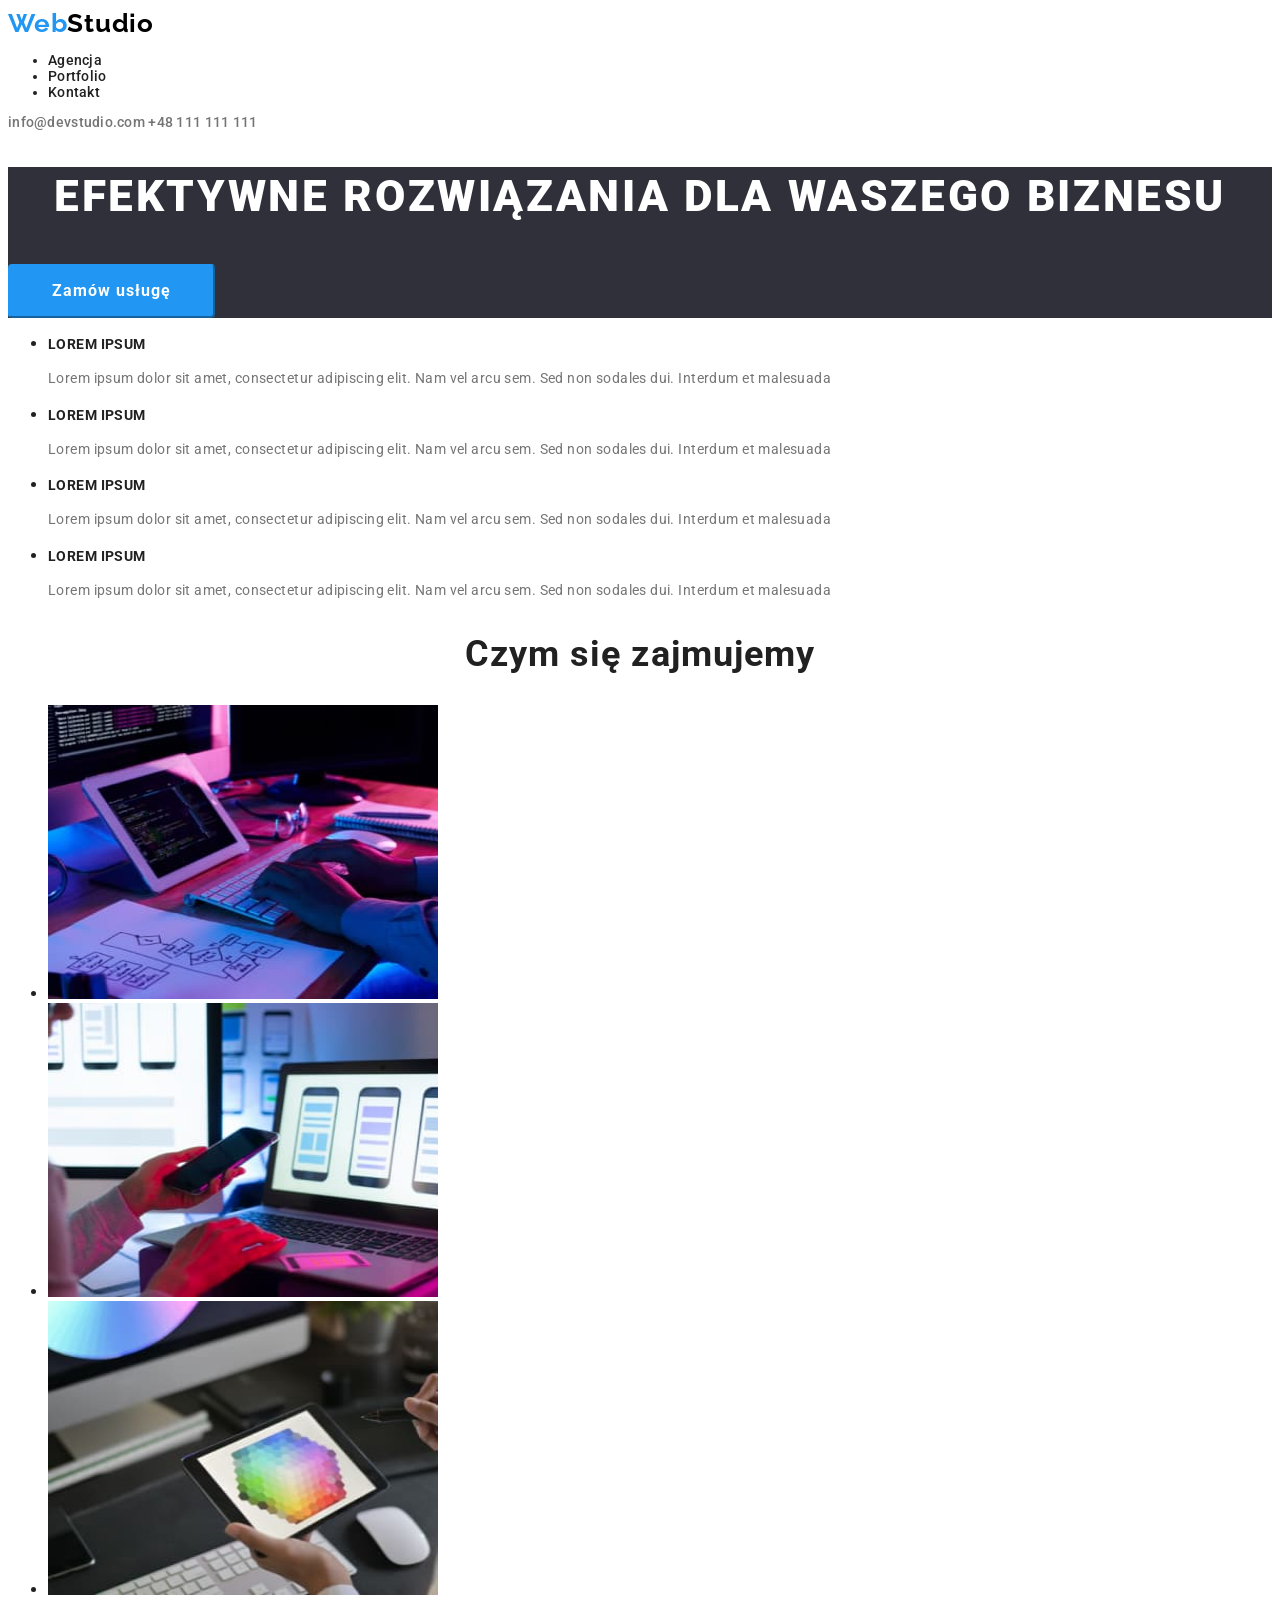
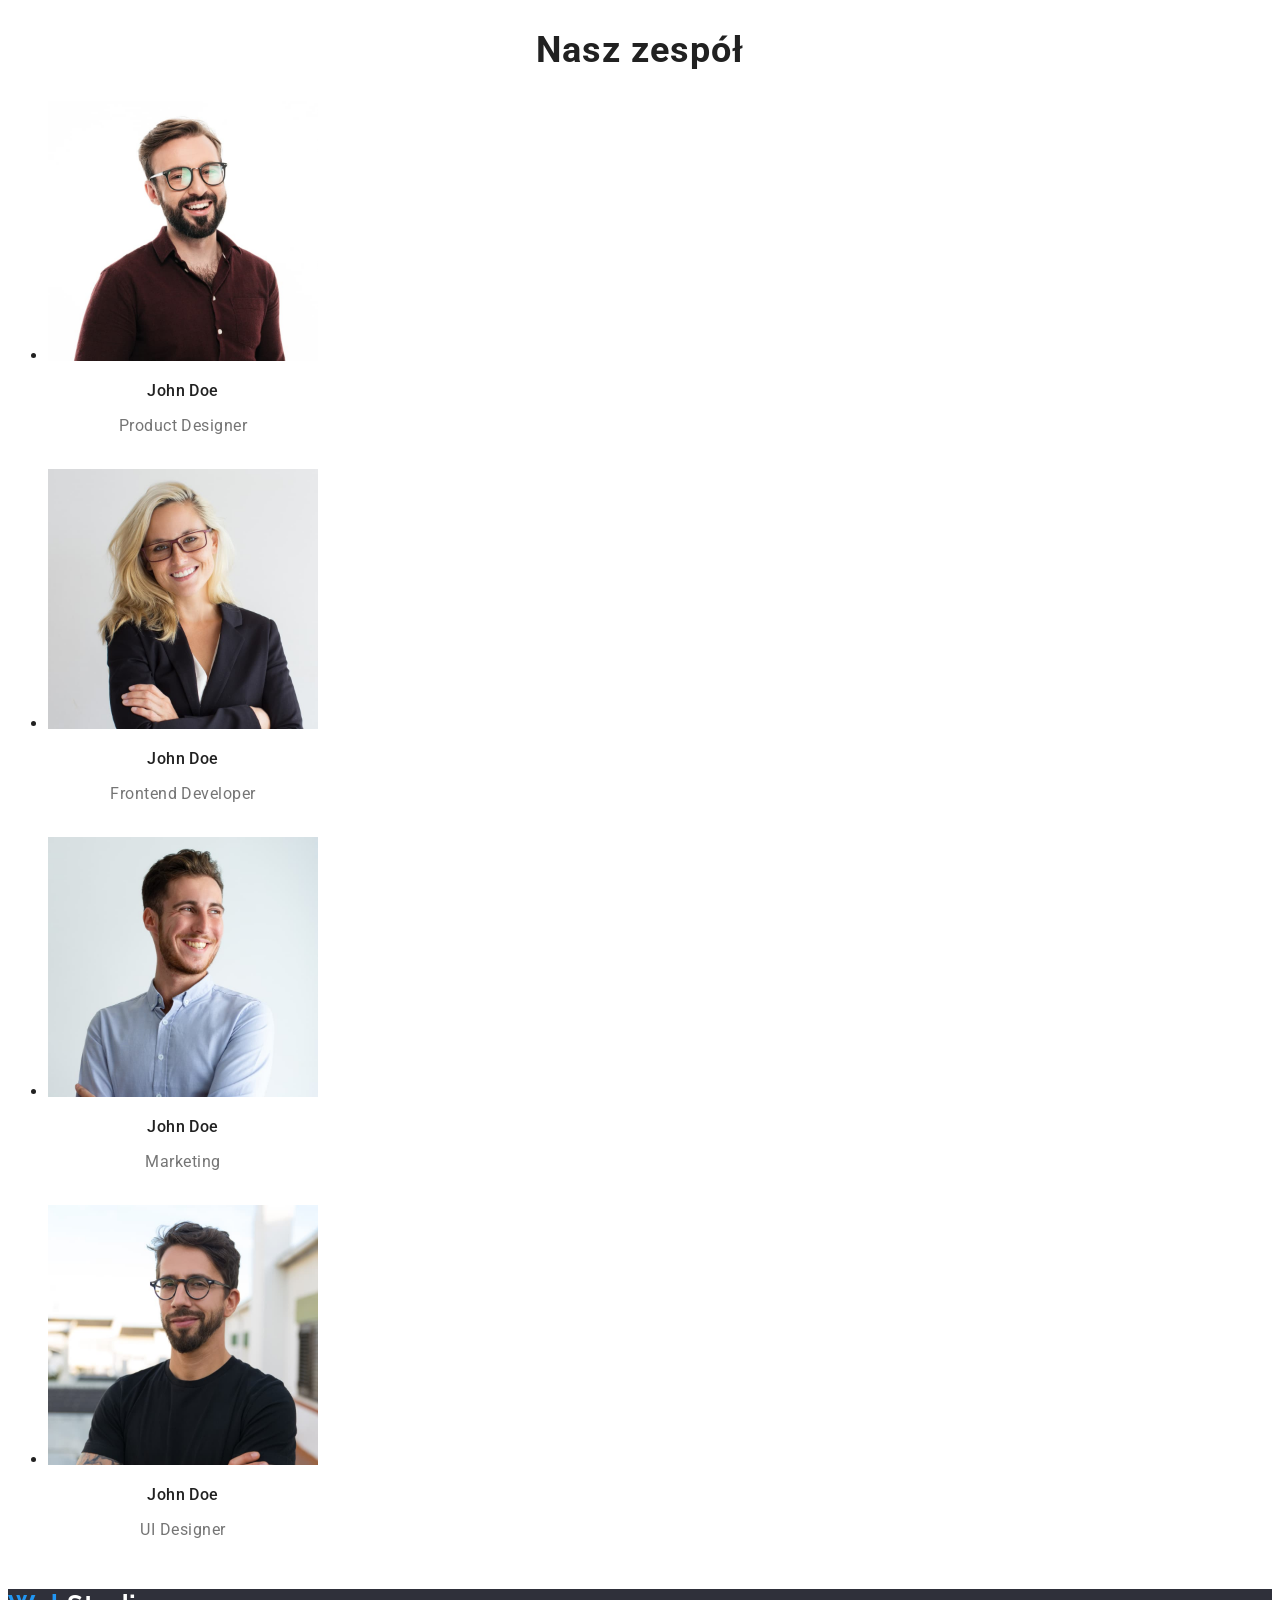
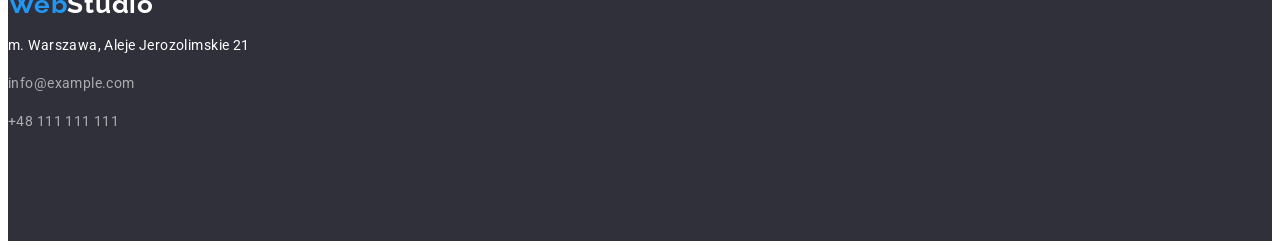
<file: index.html>
<!DOCTYPE html>
<html lang="pl">
  <head>
    <link rel="preconnect" href="https://fonts.googleapis.com" />
    <link rel="preconnect" href="https://fonts.gstatic.com" crossorigin />
    <link
      href="https://fonts.googleapis.com/css2?family=Raleway:wght@700&family=Roboto:wght@400;500;700;900&display=swap"
      rel="stylesheet"
    />
    <link rel="stylesheet" href="css/styles.css" />
    <title>Studio</title>
    <meta name="description" content="Zadanie domowe z Modułu 1 HTML na kursie GOIT FSD" />
    <meta name="author" content="Grzegorz Focht" />
    <meta charset="utf-8" />
  </head>
  <body>
    <header>
      <span class="company-logo"><span class="logo-highlight">Web</span>Studio</span>
      <div class="navigation-global">
        <nav>
          <ul class="navigation-list">
            <li class="navigation-list-item">
              <a href="index.html" class="link highlight">Agencja</a>
            </li>
            <li class="navigation-list-item">
              <a href="portfolio.html" class="link highlight">Portfolio</a>
            </li>
            <li class="navigation-list-item">
              <a href="" class="link highlight">Kontakt</a>
            </li>
          </ul>
        </nav>
        <span class="header-contact highlight">info@devstudio.com</span>
        <span class="header-contact highlight">+48 111 111 111</span>
      </div>
    </header>
    <main>
      <section class="headline-and-order-global">
        <h1 class="headline">EFEKTYWNE ROZWIĄZANIA DLA WASZEGO BIZNESU</h1>
        <button class="b-order" type="button">Zamów usługę</button>
      </section>
      <section class="our-strenghts-global">
        <ul class="our-strenghts-list">
          <li class="our-strenghts-item">
            <p class="feature-text">LOREM IPSUM</p>
            <p class="feature-description">
              Lorem ipsum dolor sit amet, consectetur adipiscing elit. Nam vel arcu sem. Sed non
              sodales dui. Interdum et malesuada
            </p>
          </li>
          <li class="our-strenghts-item">
            <p class="feature-text">LOREM IPSUM</p>
            <p class="feature-description">
              Lorem ipsum dolor sit amet, consectetur adipiscing elit. Nam vel arcu sem. Sed non
              sodales dui. Interdum et malesuada
            </p>
          </li>
          <li class="our-strenghts-item">
            <p class="feature-text">LOREM IPSUM</p>
            <p class="feature-description">
              Lorem ipsum dolor sit amet, consectetur adipiscing elit. Nam vel arcu sem. Sed non
              sodales dui. Interdum et malesuada
            </p>
          </li>
          <li class="our-strenghts-item">
            <p class="feature-text">LOREM IPSUM</p>
            <p class="feature-description">
              Lorem ipsum dolor sit amet, consectetur adipiscing elit. Nam vel arcu sem. Sed non
              sodales dui. Interdum et malesuada
            </p>
          </li>
        </ul>
      </section>
      <section class="services-global">
        <h2 class="main-section-heading">Czym się zajmujemy</h2>
        <ul class="services-list">
          <li class="services-item">
            <img
              class="services-img"
              src="images/image01.jpg"
              alt="Kodowanie HTML/JavaScript"
              width="390"
              height="294"
            />
          </li>
          <li class="services-item">
            <img
              class="services-img"
              src="images/image02.jpg"
              alt="Projektowanie layout'u strony internetowej"
              width="390"
              height="294"
            />
          </li>
          <li class="services-item">
            <img
              class="services-img"
              src="images/image03.jpg"
              alt="Projektowanie graficzne strony internetowej"
              width="390"
              height="294"
            />
          </li>
        </ul>
      </section>
      <section class="team-global">
        <h2 class="main-section-heading">Nasz zespół</h2>
        <ul class="team-list">
          <li class="team-item">
            <div class="team-card">
              <img
                class="team-member"
                src="images/teammember01.jpg"
                alt="John Doe"
                width="270"
                height="260"
              />
              <p class="feature-text">John Doe</p>
              <p class="feature-description">Product Designer</p>
            </div>
          </li>
          <li class="team-item">
            <div class="team-card">
              <img
                class="team-member"
                src="images/teammember02.jpg"
                alt="John Doe"
                width="270"
                height="260"
              />
              <p class="feature-text">John Doe</p>
              <p class="feature-description">Frontend Developer</p>
            </div>
          </li>
          <li class="team-item">
            <div class="team-card">
              <img
                class="team-member"
                src="images/teammember03.jpg"
                alt="John Doe"
                width="270"
                height="260"
              />
              <p class="feature-text">John Doe</p>
              <p class="feature-description">Marketing</p>
            </div>
          </li>
          <li class="team-item">
            <div class="team-card">
              <img
                class="team-member"
                src="images/teammember04.jpg"
                alt="John Doe"
                width="270"
                height="260"
              />
              <p class="feature-text">John Doe</p>
              <p class="feature-description">UI Designer</p>
            </div>
          </li>
        </ul>
      </section>
    </main>
    <footer>
      <div class="footnote">
        <span class="company-logo"><span class="logo-highlight">Web</span>Studio</span>
        <address class="address-details">
          <p class="geo-details">m. Warszawa, Aleje Jerozolimskie 21</p>
          <p class="contact-details highlight">info@example.com</p>
          <p class="contact-details highlight">+48 111 111 111</p>
        </address>
      </div>
    </footer>
  </body>
</html>
</file>
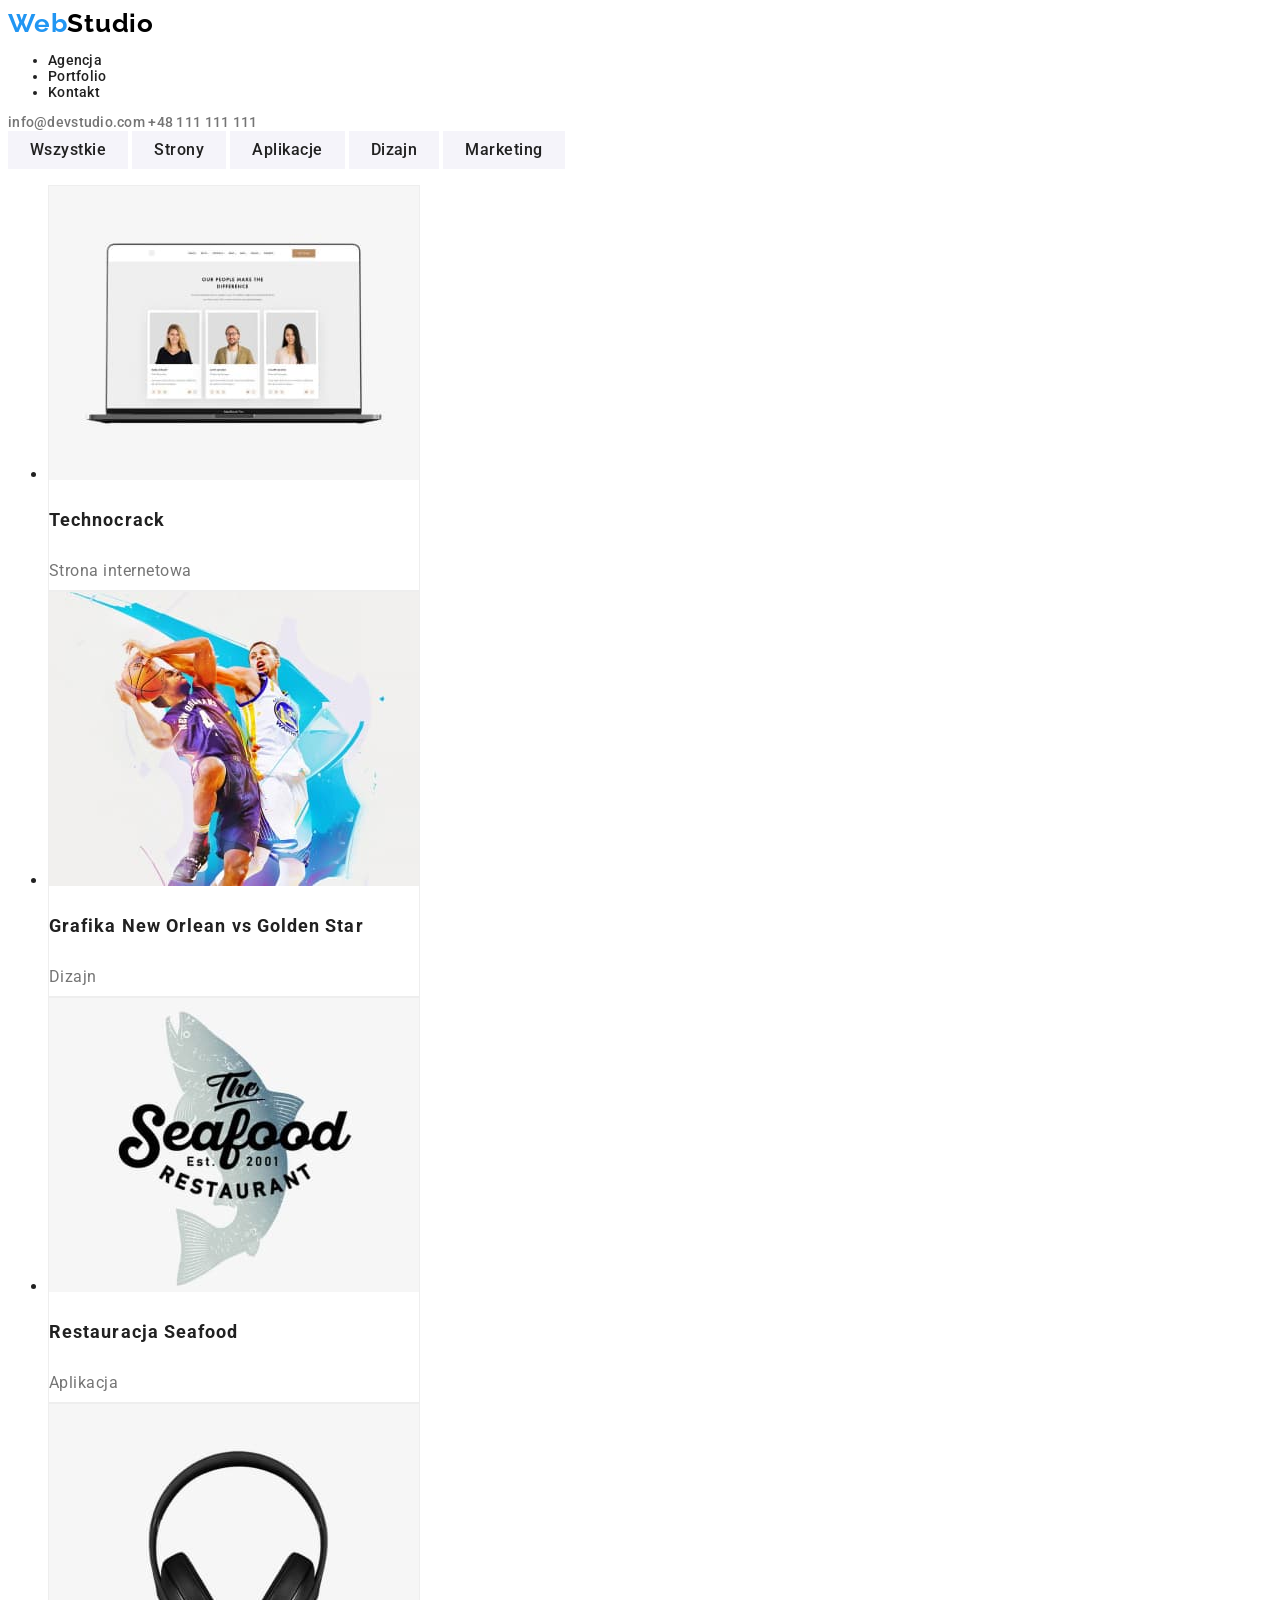
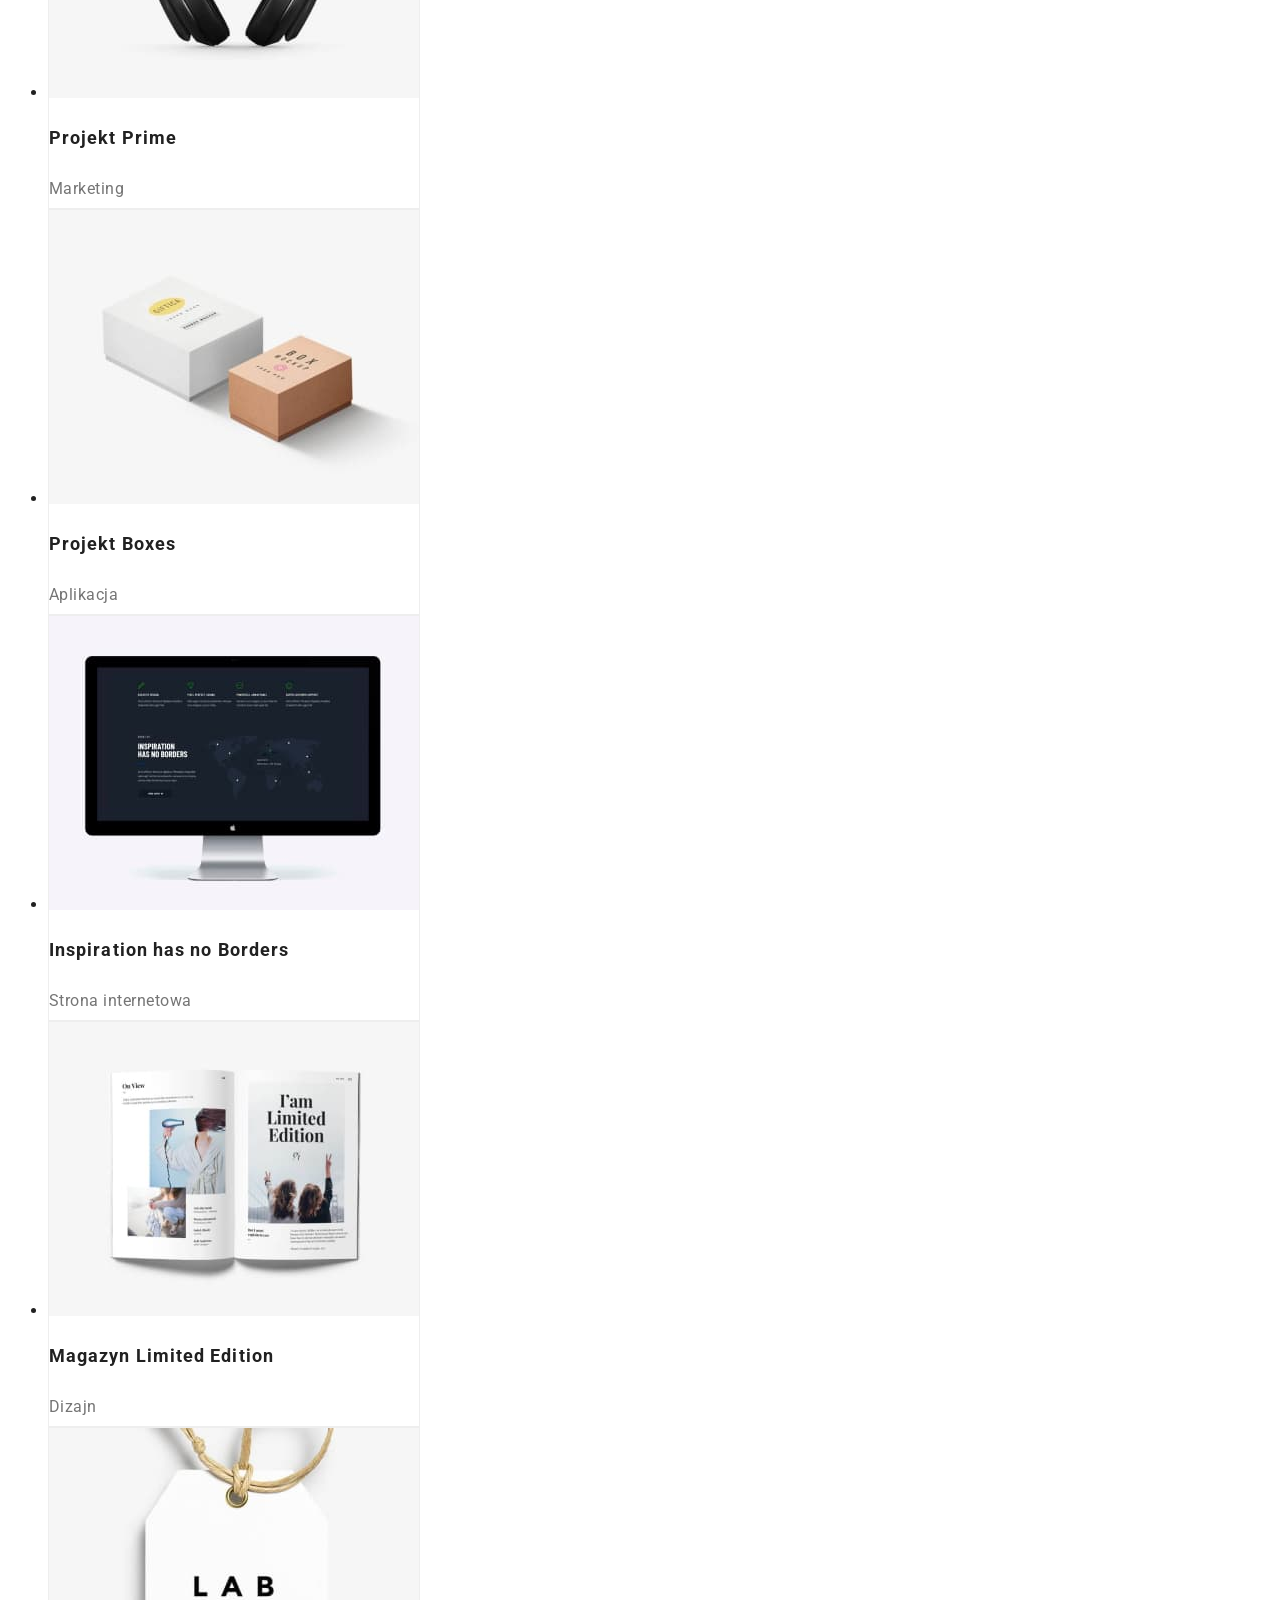
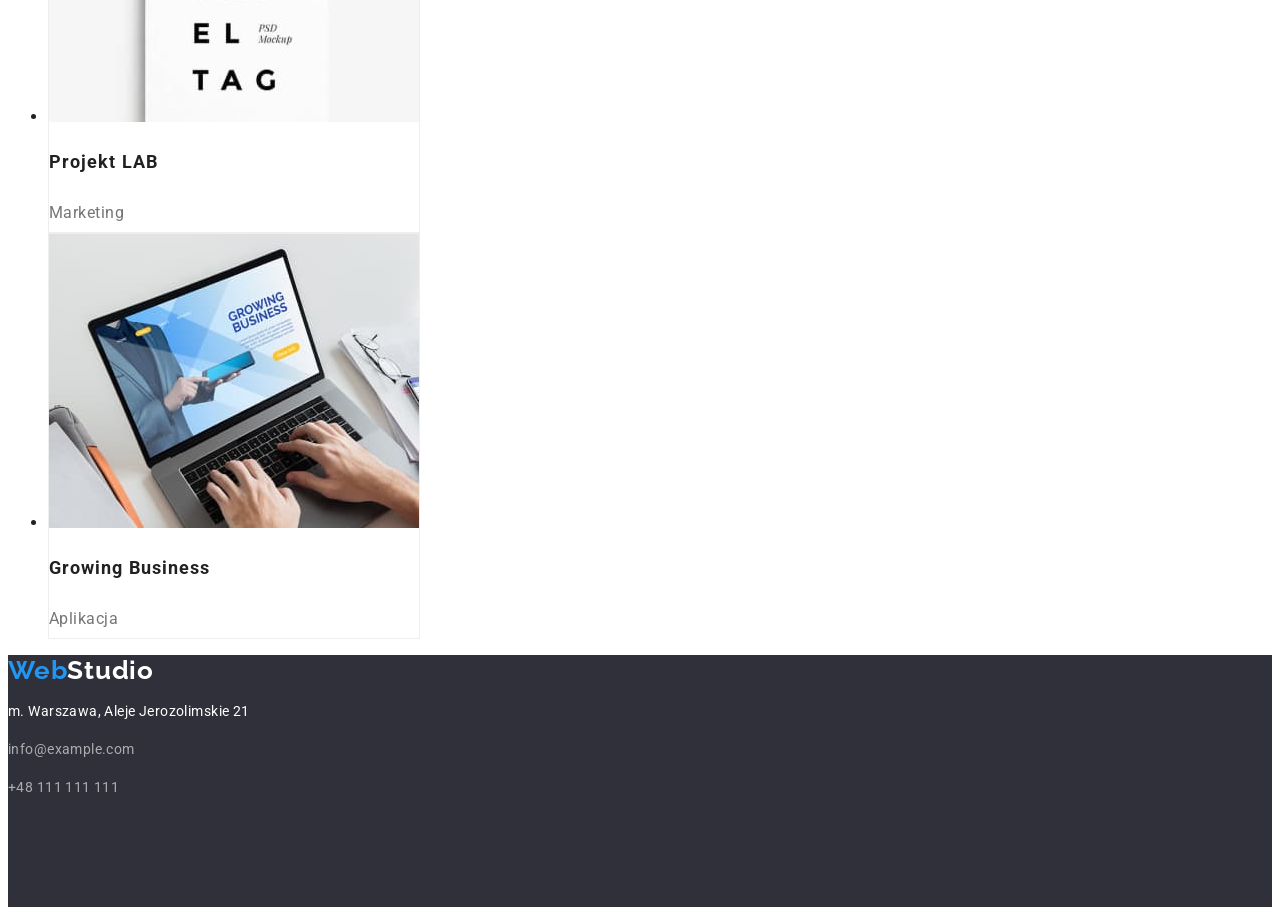
<file: portfolio.html>
<!DOCTYPE html>
<html lang="pl">
  <head>
    <link rel="preconnect" href="https://fonts.googleapis.com" />
    <link rel="preconnect" href="https://fonts.gstatic.com" crossorigin />
    <link
      href="https://fonts.googleapis.com/css2?family=Raleway:wght@700&family=Roboto:wght@400;500;700;900&display=swap"
      rel="stylesheet"
    />
    <link rel="stylesheet" href="css/styles.css" />
    <title>Portfolio</title>
    <meta name="description" content="Zadanie domowe z Modułu 2 HTML+CSS na kursie GOIT FSD" />
    <meta name="author" content="Grzegorz Focht" />
    <meta charset="utf-8" />
  </head>
  <body>
    <header>
      <span class="company-logo"><span class="logo-highlight">Web</span>Studio</span>
      <div class="navigation-global">
        <nav>
          <ul class="navigation-list">
            <li class="navigation-list-item">
              <a href="index.html" class="link highlight">Agencja</a>
            </li>
            <li class="navigation-list-item">
              <a href="portfolio.html" class="link highlight">Portfolio</a>
            </li>
            <li class="navigation-list-item">
              <a href="" class="link highlight">Kontakt</a>
            </li>
          </ul>
        </nav>
        <span class="header-contact highlight">info@devstudio.com</span>
        <span class="header-contact highlight">+48 111 111 111</span>
      </div>
    </header>
    <main>
      <section class="portfolio">
        <div class="filters">
          <button class="b-filter" type="button">Wszystkie</button>
          <button class="b-filter" type="button">Strony</button>
          <button class="b-filter" type="button">Aplikacje</button>
          <button class="b-filter" type="button">Dizajn</button>
          <button class="b-filter" type="button">Marketing</button>
        </div>
        <div class="portfolio-gallery">
          <ul class="gallery-list">
            <li class="gallery-item">
              <div class="gallery-card">
                <img
                  class="project-cover"
                  src="images/portf01.jpg"
                  alt="Technocrack - Strona internetowa"
                  width="370"
                  height="294"
                />
                <p class="feature-text">Technocrack</p>
                <p class="feature-description">Strona internetowa</p>
              </div>
            </li>
            <li class="gallery-item">
              <div class="gallery-card">
                <img
                  class="project-cover"
                  src="images/portf02.jpg"
                  alt="Grafika New Orlean vs Golden Star - Dizajn"
                  width="370"
                  height="294"
                />
                <p class="feature-text">Grafika New Orlean vs Golden Star</p>
                <p class="feature-description">Dizajn</p>
              </div>
            </li>
            <li class="gallery-item">
              <div class="gallery-card">
                <img
                  class="project-cover"
                  src="images/portf03.jpg"
                  alt="Restauracja Seafood - Aplikacja"
                  width="370"
                  height="294"
                />
                <p class="feature-text">Restauracja Seafood</p>
                <p class="feature-description">Aplikacja</p>
              </div>
            </li>
            <li class="gallery-item">
              <div class="gallery-card">
                <img
                  class="project-cover"
                  src="images/portf04.jpg"
                  alt="Projekt Prime - Marketing"
                  width="370"
                  height="294"
                />
                <p class="feature-text">Projekt Prime</p>
                <p class="feature-description">Marketing</p>
              </div>
            </li>
            <li class="gallery-item">
              <div class="gallery-card">
                <img
                  class="project-cover"
                  src="images/portf05.jpg"
                  alt="Projekt Boxes - Aplikacja"
                  width="370"
                  height="294"
                />
                <p class="feature-text">Projekt Boxes</p>
                <p class="feature-description">Aplikacja</p>
              </div>
            </li>
            <li class="gallery-item">
              <div class="gallery-card">
                <img
                  class="project-cover"
                  src="images/portf06.jpg"
                  alt="Inspiration has no Borders - Strona internetowa"
                  width="370"
                  height="294"
                />
                <p class="feature-text">Inspiration has no Borders</p>
                <p class="feature-description">Strona internetowa</p>
              </div>
            </li>
            <li class="gallery-item">
              <div class="gallery-card">
                <img
                  class="project-cover"
                  src="images/portf07.jpg"
                  alt="Magazyn Limited Edition - Dizajn"
                  width="370"
                  height="294"
                />
                <p class="feature-text">Magazyn Limited Edition</p>
                <p class="feature-description">Dizajn</p>
              </div>
            </li>
            <li class="gallery-item">
              <div class="gallery-card">
                <img
                  class="project-cover"
                  src="images/portf08.jpg"
                  alt="Projekt LAB - Marketing"
                  width="370"
                  height="294"
                />
                <p class="feature-text">Projekt LAB</p>
                <p class="feature-description">Marketing</p>
              </div>
            </li>
            <li class="gallery-item">
              <div class="gallery-card">
                <img
                  class="project-cover"
                  src="images/portf09.jpg"
                  alt="Growing Business - Aplikacja"
                  width="370"
                  height="294"
                />
                <p class="feature-text">Growing Business</p>
                <p class="feature-description">Aplikacja</p>
              </div>
            </li>
          </ul>
        </div>
      </section>
    </main>
    <footer>
      <div class="footnote">
        <span class="company-logo"><span class="logo-highlight">Web</span>Studio</span>
        <address class="address-details">
          <p class="geo-details">m. Warszawa, Aleje Jerozolimskie 21</p>
          <p class="contact-details highlight">info@example.com</p>
          <p class="contact-details highlight">+48 111 111 111</p>
        </address>
      </div>
    </footer>
  </body>
</html>
</file>
<file: css/styles.css>
:root {
  --prime-light: rgba(255, 255, 255, 1);
  --prime-dark: rgba(0, 0, 0, 1);
  --prime-highlight: rgba(33, 150, 243, 1);
  --prime-button: rgba(245, 244, 250, 1);
  --primary-text: rgba(33, 33, 33, 1);
  --secondary-text: rgba(117, 117, 117, 1);
  --tertiary-text: rgba(255, 255, 255, 0.6);
  /* below: manly for future use, but some already used in the code */
  --supplementary-dark: rgba(47, 48, 58, 1);
  --supplementary-light: rgba(245, 244, 250, 1);
  --card-stroke: rgba(238, 238, 238, 1);
  --header-border: rgba(236, 236, 236, 1);
  --shadow1: rgba(0, 0, 0, 0.2);
  --shadow2: rgba(0, 0, 0, 0.15);
  --shadow3: rgba(0, 0, 0, 0.14);
  --shadow4: rgba(0, 0, 0, 0.12);
  --shadow5: rgba(0, 0, 0, 0.08);
}

body {
  font-family: 'Roboto', sans-serif;
  color: var(--primary-text);
  background-color: var(--prime-light);
}

.company-logo {
  font-family: 'Raleway', sans-serif;
  font-weight: 700;
  font-size: 26px;
  line-height: 1.19;
  letter-spacing: 0.03em;
}

header .company-logo {
  color: var(--prime-dark);
}

footer .company-logo {
  color: var(--prime-light);
}

.logo-highlight {
  color: var(--prime-highlight);
}

.navigation-global {
  font-weight: 500;
  font-size: 14px;
  line-height: 1.14;
  letter-spacing: 0.02em;
}

.link {
  text-decoration: none;
  color: inherit;
}

.header-contact {
  color: var(--secondary-text);
  cursor: pointer;
}

.b-order {
  font-family: inherit;
  font-weight: 700;
  font-size: 16px;
  text-align: center;
  line-height: 1.88;
  letter-spacing: 0.06em;
  color: var(--prime-light);
  background-color: var(--prime-highlight);
  border-color: var(--prime-highlight);
  padding: 10px 42px 10px 42px;
  border-radius: 4px;
  cursor: pointer;
}

.b-filter {
  font-family: inherit;
  font-weight: 500;
  font-size: 16px;
  text-align: center;
  line-height: 1.63;
  letter-spacing: 0.03em;
  color: inherit;
  background-color: var(--prime-button);
  padding: 6px 22px 6px 22px;
  border: 0px;
  cursor: pointer;
}

.b-filter:focus,
.b-filter:hover {
  background-color: var(--prime-highlight);
  border: 4px solid var(--prime-highlight);
  color: var(--prime-light);
}

.headline {
  font-family: inherit;
  font-weight: 900;
  font-size: 44px;
  line-height: 1.36;
  text-align: center;
  letter-spacing: 0.06em;
  color: var(--prime-light);
  /* Figma design puts "text-transform: uppercase" here, but it is redundant because the content is already written in uppercase */
}

.main-section-heading {
  font-family: inherit;
  /* font-weight: 700 computed by browser */
  font-size: 36px;
  line-height: 1.17;
  text-align: center;
  letter-spacing: 0.03em;
  color: inherit;
}

.feature-text {
  font-family: inherit;
  color: inherit;
}

.our-strenghts-item .feature-text {
  font-weight: 700;
  font-size: 14px;
  line-height: 1.14;
  letter-spacing: 0.03em;
}

.gallery-card .feature-text {
  font-weight: 700;
  font-size: 18px;
  line-height: 2;
  letter-spacing: 0.06em;
}

.team-card .feature-text {
  font-weight: 500;
  font-size: 16px;
  line-height: 1.19;
  letter-spacing: 0.03em;
  text-align: center;
}

.feature-description {
  font-family: inherit;
  /* font-weight: 400 computed by browser */
  color: var(--secondary-text);
}
.our-strenghts-item .feature-description {
  font-size: 14px;
  line-height: 1.71;
  letter-spacing: 0.03em;
}

.gallery-card .feature-description {
  font-size: 16px;
  line-height: 1.88;
  letter-spacing: 0.03em;
}

.team-card .feature-description {
  font-size: 16px;
  line-height: 1.19;
  letter-spacing: 0.03em;
  text-align: center;
}

.address-details {
  font-family: inherit;
  font-style: normal;
  /* font-weight: 400 computed by browser */
  font-size: 14px;
  line-height: 1.71;
  letter-spacing: 0.03em;
}

.address-details > .geo-details {
  color: var(--prime-light);
}

.address-details > .contact-details {
  color: var(--tertiary-text);
  cursor: pointer;
}

.highlight:focus,
.highlight:hover {
  color: var(--prime-highlight);
}

/* below: just to move previously added inline styles from "goit-markup-hw-01" to styles.css - for future use */
.team-card {
  width: 270px;
  height: 368px;
}
.gallery-card {
  width: 370px;
  height: 404px;
  border: 1px solid var(--card-stroke);
}

/* below: to establish background because of font colors; not visible otherwise */
.footnote {
  background-color: var(--supplementary-dark);
  height: 252px;
}

.headline-and-order-global {
  background-color: var(--supplementary-dark);
  /* height: 600px; commented because at this point of the project it makes design look abysmal if active*/
}
</file>
